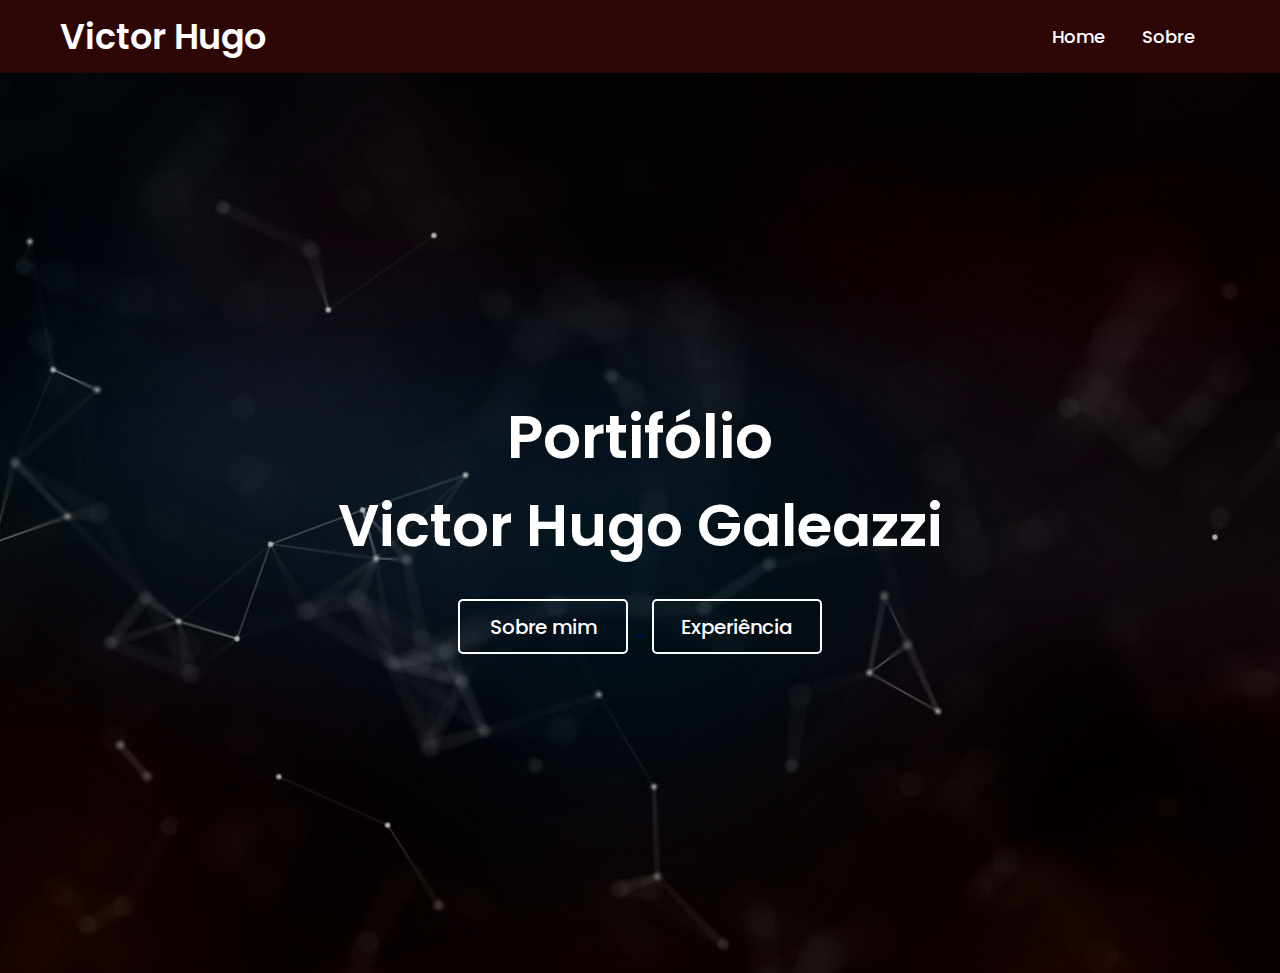
<file: index.html>
<!DOCTYPE html>
<html lang="pt-br">
<head>
    <meta charset="UTF-8">
    <meta http-equiv="X-UA-Compatible" content="IE=edge">
    <meta name="viewport" content="width=device-width, initial-scale=1.0">
    <link rel="stylesheet" href="../style.css">
    <title>portifolio simples</title>
</head>
<body>
    <nav>

        <div class="logo">
            <a href="index.html"> Victor Hugo </a>
        </div>

        <ul>
            <li> <a href="index.html"> Home </a> </li>
            <li> <a href="sobre.html"> Sobre </a> </li>

        </ul>

    </nav>
    <section class="banner">
        <div class="texto">
           <h1 class="titulo">Portifólio</h1>
           <h2 class="sub_titulo">Victor Hugo Galeazzi</h2>
           <div class="botoes">
            <a href="sobreMim.html"> <button class="n-overlay">Sobre mim</button> </a>
            <a href="experiencia.html"> <button class="n-overlay">Experiência</button> </a>
           </div>
        </div>
    </section>
</body>
</html>
</file>
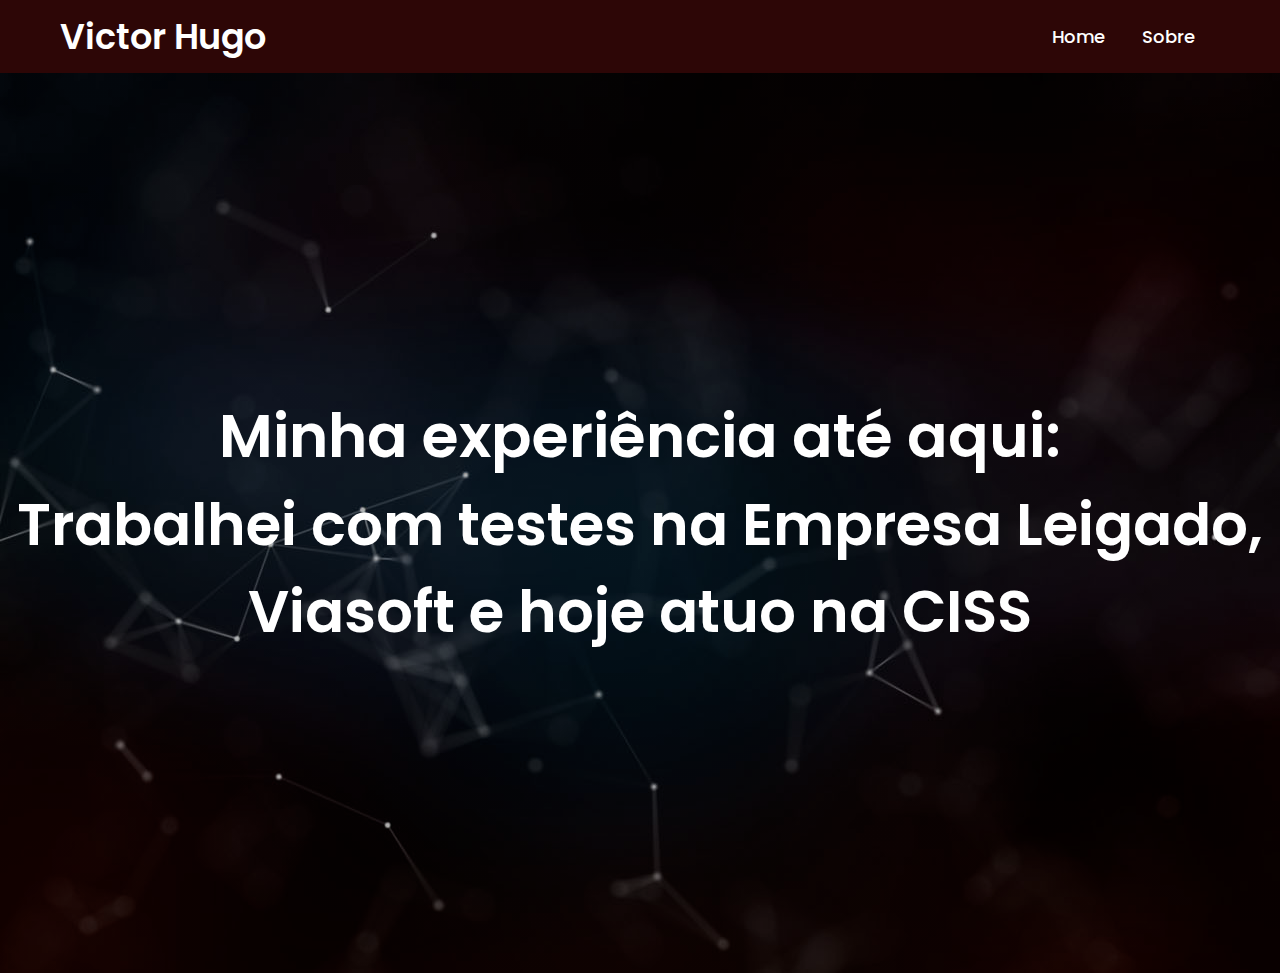
<file: pages/experiencia.html>
<!DOCTYPE html>
<html lang="pt-br">
<head>
    <meta charset="UTF-8">
    <meta http-equiv="X-UA-Compatible" content="IE=edge">
    <meta name="viewport" content="width=device-width, initial-scale=1.0">
    <link rel="stylesheet" href="../style.css">
    <title>portifolio simples</title>
</head>
<body>
    <nav>

        <div class="logo">
            <a href="index.html"> Victor Hugo </a>
        </div>

        <ul>
            <li> <a href="index.html"> Home </a> </li>
            <li> <a href="sobre.html"> Sobre </a> </li>

        </ul>

    </nav>
    <section class="banner">
        <div class="texto">
           <h1 class="titulo">Minha experiência até aqui:</h1>
           <h2 class="sub_titulo">Trabalhei com testes na Empresa Leigado,<br> Viasoft e hoje atuo na CISS</h2>
           </div>
        </div>
    </section>
</body>
</html>
</file>
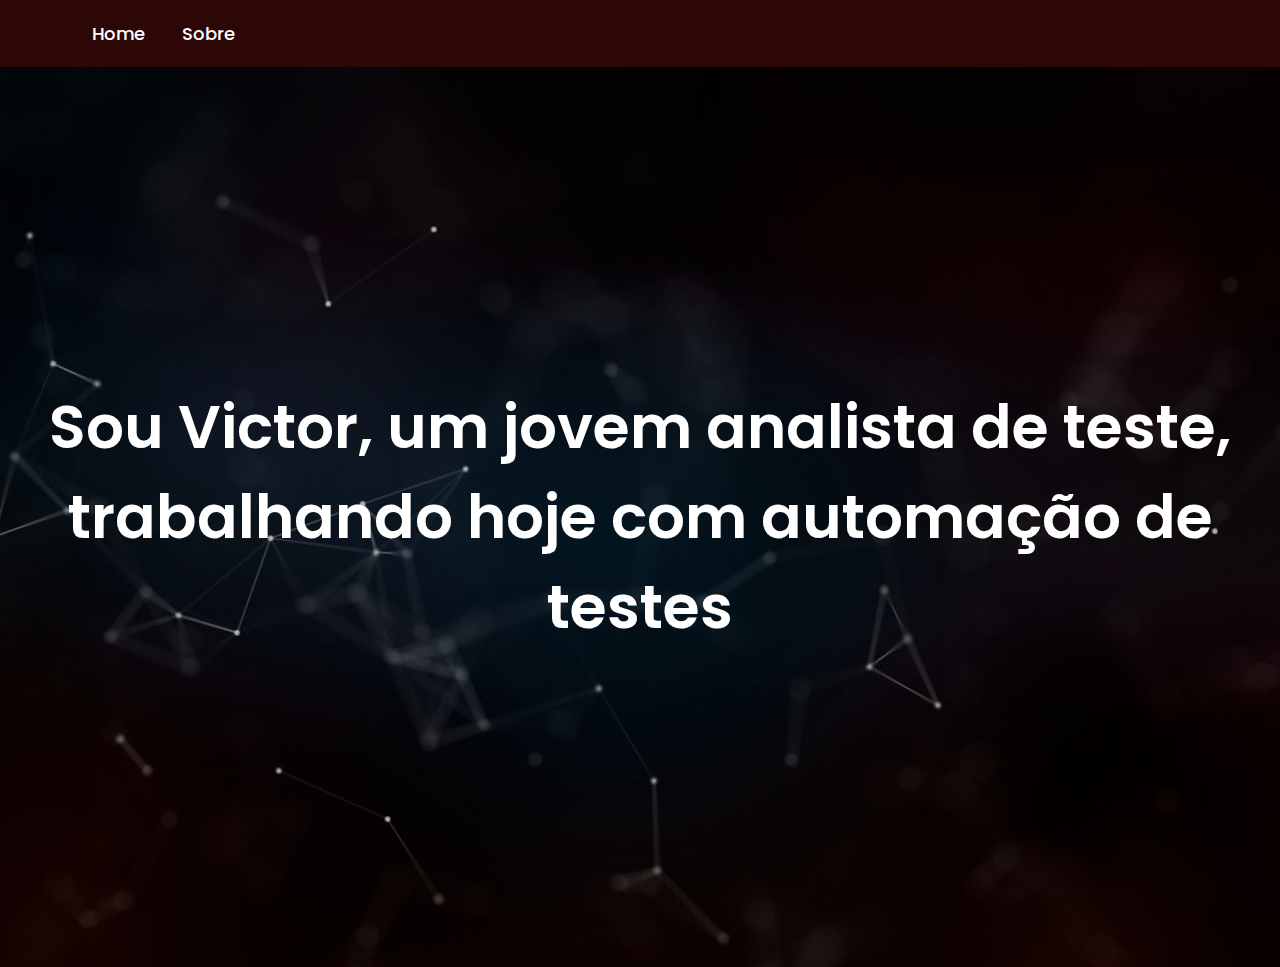
<file: pages/sobre.html>
<!DOCTYPE html>
<html lang="pt-br">
<head>
    <meta charset="UTF-8">
    <meta http-equiv="X-UA-Compatible" content="IE=edge">
    <meta name="viewport" content="width=device-width, initial-scale=1.0">
    <link rel="stylesheet" href="../style.css">
    <title>portifolio simples</title>
</head>
<body>
    <nav>

        <ul>
            <li> <a href="index.html"> Home </a> </li>
            <li> <a href="#"> Sobre </a> </li>

        </ul>

    </nav>
    <section class="banner">
        <div class="texto">
           <h1 class="titulo">Sou Victor, um jovem analista de teste, trabalhando hoje com automação de testes</h1>
           </div>
        </div>
    </section>
</body>
</html>
</file>
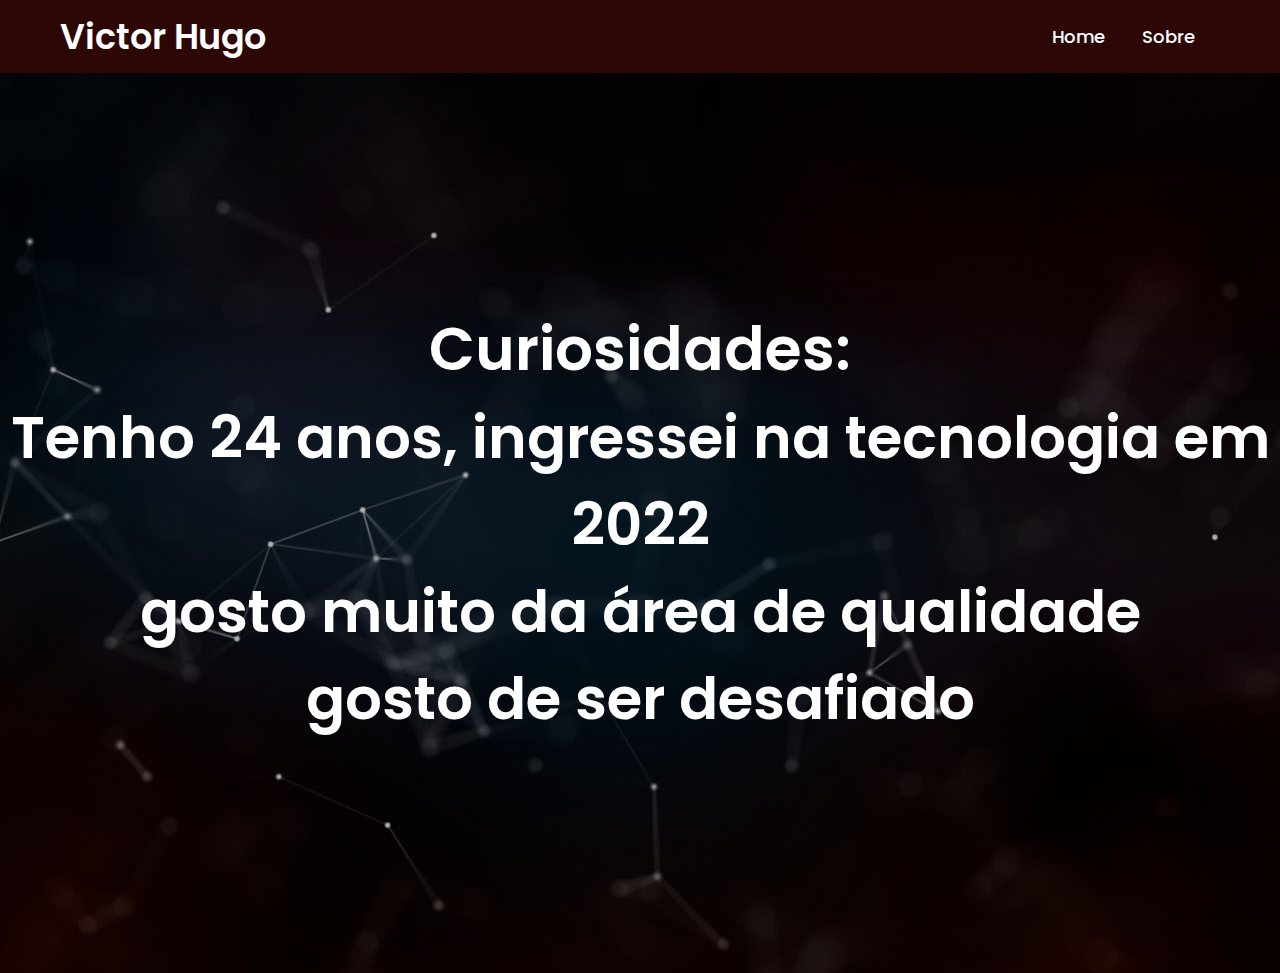
<file: pages/sobreMim.html>
<!DOCTYPE html>
<html lang="pt-br">
<head>
    <meta charset="UTF-8">
    <meta http-equiv="X-UA-Compatible" content="IE=edge">
    <meta name="viewport" content="width=device-width, initial-scale=1.0">
    <link rel="stylesheet" href="../style.css">
    <title>portifolio simples</title>
</head>
<body>
    <nav>

        <div class="logo">
            <a href="index.html"> Victor Hugo </a>
        </div>

        <ul>
            <li> <a href="index.html"> Home </a> </li>
            <li> <a href="sobre.html"> Sobre </a> </li>

        </ul>

    </nav>
    <section class="banner">
        <div class="texto">
           <h1 class="titulo">Curiosidades:</h1>
           <h2 class="sub_titulo">Tenho 24 anos, ingressei na tecnologia em 2022
            <br>
                gosto muito da área de qualidade
            <br>
                gosto de ser desafiado
            </h2>
           </div>
        </div>
    </section>
</body>
</html>
</file>
<file: style.css>
@import url('https://fonts.googleapis.com/css2?family=Poppins:wght@300;400;500;600&display=swap');
*{
    margin: 0;
    padding: 0;
    box-sizing: border-box;
    font-family: 'Poppins', sans-serif;
}
nav{
    background-color: #2d0606;
    padding: 10px 60px;
    display: flex;
    justify-content: space-between;
    align-items: center;
}
nav .logo a{
    text-decoration: none;
    color: #fff;
    font-size: 35px;
    font-weight: 600;
}
nav ul{
    display: flex;
    align-items: center;
    list-style: none;
    padding: 10px;
}
nav li{
    margin-left: 7px;
}
nav li a{
    text-decoration: none;
    color: #fff;
    font-size: 18px;
    font-weight: 500;
    padding: 8px 15px;
    border-radius: 5px;
    transition: 0.3s;
}
nav li a:hover{
    background-color: white;
    color: black;
}
.banner{
    height: 100vh;
    background: linear-gradient( rgba(0,0,0,0.281), rgba(0,0,0,0.308)),url('background.jpg');
    background-size: cover;
    background-position: center;
    background-repeat: no-repeat;
    display: flex;
    align-items: center;
    justify-content: center;
    text-align: center;
}
.texto .titulo{
    color: #fff;
    font-size: 60px;
    font-weight: 600;
}
.texto .sub_titulo{
    color: #fff;
    font-size: 58px;
    font-weight: 600;
}
.texto .botoes{
    margin-top: 30px;
}
.texto .botoes button{
    height: 55px;
    width: 170px;
    border-radius: 5px;
    border: 0;
    margin: 0 10px;
    font-size: 20px;
    font-weight: 500;
    padding: 0 10px;
    cursor: pointer;
    outline: none;
    transition: 0.3s;
}
.texto .botoes button.n-overlay{
    color: white;
    background: none;
    border: 2px solid white;
}
.texto .botoes button.n-overlay:hover{
    color: black;
    background-color: white;
}
.texto .botoes button.overlay{
    background: white;
    color: black;
    animation: vibrar 0.5s ease-in-out infinite both;
}
@keyframes vibrar {
    0%{
        transform: scale(1);
    }
    50%{
        transform: scale(1.1);
    }
    100%{
        transform: scale(1);
    }
}
</file>
